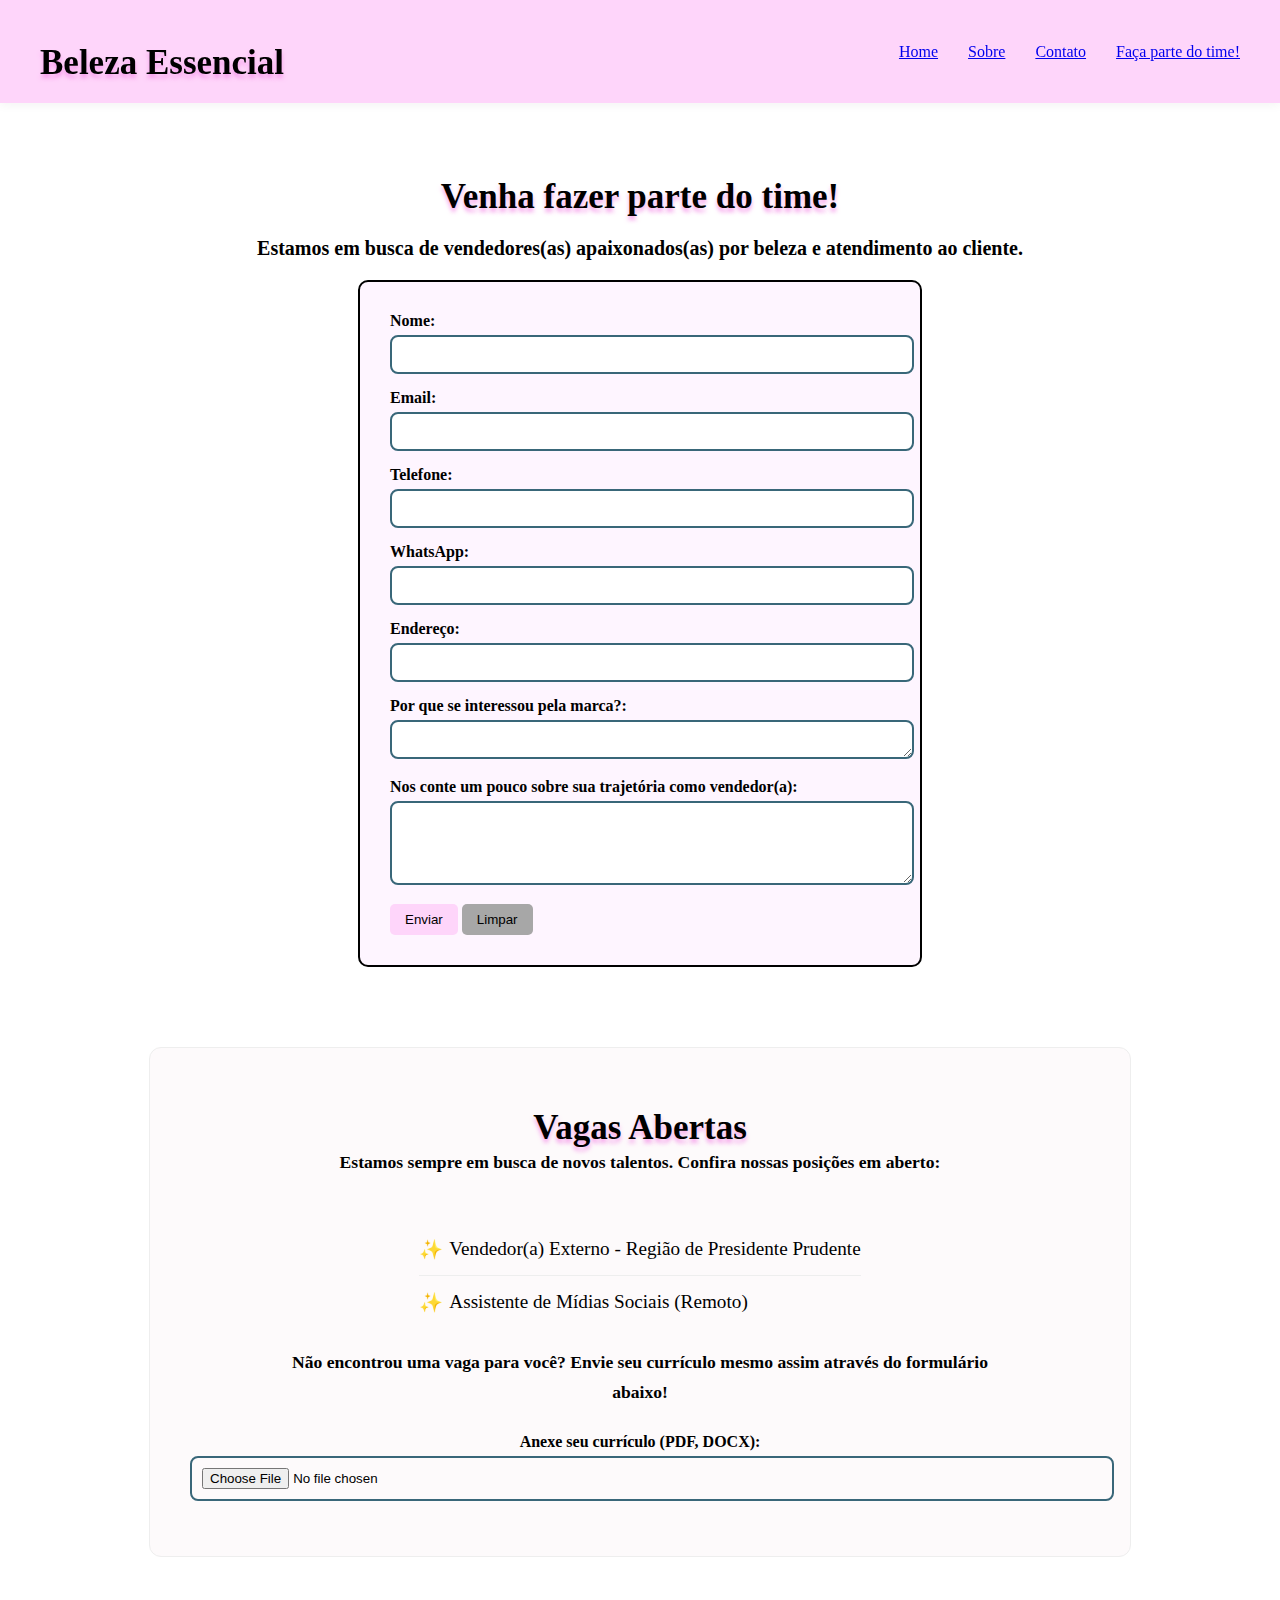
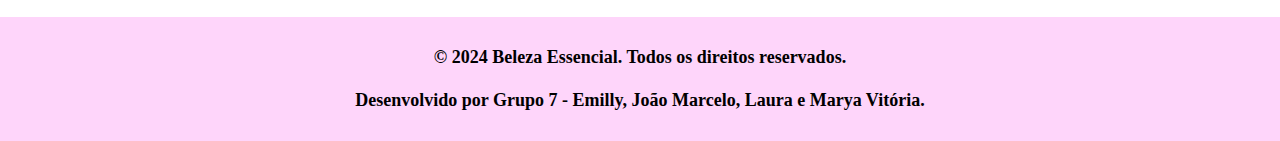
<file: facapartedotime.html>
<!DOCTYPE html>
<html lang="pt-br">

<head>
    <meta charset="UTF-8">
    <meta name="viewport" content="width=device-width, initial-scale=1.0">
    <link rel="stylesheet" href="facapartedotime.css">
</head>

<body>
    <header>
        <h1>Beleza Essencial</h1>
        <nav>
            <ul class="nav-list">
                <li><a href="index.html">Home</a></li>
                <li><a href="sobre.html">Sobre</a></li>
                <li><a href="contato.html">Contato</a></li>
                <li><a href="facapartedotime.html">Faça parte do time!</a></li>
            </ul>
        </nav>
    </header>

    <div class="formularios">

        <div class="container-vendedor">
            <h1>Venha fazer parte do time!</h1>
            <h3>Estamos em busca de vendedores(as) apaixonados(as) por beleza e atendimento ao cliente.</h3>
            <form>
                <label for="nome-vendedor">Nome:</label>
                <input type="text" id="nome-vendedor" name="nome" required>

                <label for="email-vendedor">Email:</label>
                <input type="email" id="email-vendedor" name="email" required>

                <label for="telefone-vendedor">Telefone:</label>
                <input type="tel" id="telefone-vendedor" name="telefone" required>

                <label for="whatsapp-vendedor">WhatsApp:</label>
                <input type="tel" id="whatsapp-vendedor" name="whatsapp" required>

                <label for="endereco-vendedor">Endereço:</label>
                <input type="text" id="endereco-vendedor" name="endereco" required>

                <label for="interesse-vendedor">Por que se interessou pela marca?:</label>
                <textarea id="interesse-vendedor" name="interesse" rows="1" required></textarea>

                <label for="trajetória-vendedor">Nos conte um pouco sobre sua trajetória como vendedor(a):</label>
                <textarea id="trajetória-vendedor" name="trajetória" rows="4" required></textarea>

                <button type="submit">Enviar</button>
                <button type="reset">Limpar</button>
            </form>
        </div>
    </div>

    <section class="vagas-abertas">
        <h2>Vagas Abertas</h2>
        <p>Estamos sempre em busca de novos talentos. Confira nossas posições em aberto:</p>
        <ul>
            <li>Vendedor(a) Externo - Região de Presidente Prudente</li>
            <li>Assistente de Mídias Sociais (Remoto)</li>
        </ul>
        <p>Não encontrou uma vaga para você? Envie seu currículo mesmo assim através do formulário abaixo!</p>
        <label for="curriculo">Anexe seu currículo (PDF, DOCX):</label>
        <input type="file" id="curriculo" name="curriculo" accept=".pdf,.doc,.docx">
    </section>



    <footer>
        <p>&copy; 2024 Beleza Essencial. Todos os direitos reservados.</p>
        <p>Desenvolvido por Grupo 7 - Emilly, João Marcelo, Laura e Marya Vitória.</p>
    </footer>
</body>

</html>
</main>
</file>
<file: facapartedotime.css>
body {
  background-color: offwhite;
  min-height: 100vh;
  font-family: century gothic, serif;
  margin: 0;
}

h1 {
  font-size: 35px;
  color: rgb(0, 0, 0);
  text-align: center;
  margin-bottom: 0;
  text-shadow: 0 4px 4px rgb(244, 130, 230, 0.7);
}

p {
  font-size: 18px;
  line-height: 1.4;
  color: black;
  text-align: center;
  font: century gothic, serif;
  font-weight: bold;
}

h2 {
  font-size: 50px;
  color: rgb(253, 139, 249);
  text-align: center;
  margin-top: 20px;
  margin-bottom: 0;
}

h3 {
  font-size: 20px;
  text-align: center;
  color: black;
}

form {
  width: 500px;
  margin: 0 auto;
  padding: 30px;
  border: 2px solid black;
  border-radius: 10px;
  background-color: #fef5ff;
}

h1 {
  font-size: 35px;
  color: rgb(0, 0, 0);
  text-align: center;
  margin-bottom: 0;
  text-shadow: 0 4px 4px rgb(244, 130, 230, 0.7);
}

label {
  font-weight: bold;
  display: block;
  margin-bottom: 5px;
}

input,
textarea {
  width: 100%;
  padding: 10px;
  border: 2px solid rgb(57, 103, 121);
  margin-bottom: 15px;
  border-radius: 8px;
}

button[type="submit"] {
  background-color: rgb(254, 213, 250);
  color: rgb(0, 0, 0);
  border: none;
  padding: 8px 15px;
  cursor: pointer;
  border-radius: 5px;
}

button[type="submit"]:hover {
  background-color: rgb(212, 155, 207);
}

button[type="reset"] {
  background-color: rgb(167, 167, 167);
  color: rgb(0, 0, 0);
  border: none;
  padding: 8px 15px;
  cursor: pointer;
  border-radius: 5px;
}

button[type="reset"]:hover {
  background-color: gray;
}

.formularios {
  display: flex;
  justify-content: space-around;
  align-items: flex-start;
  gap: 20px;
  flex-wrap: wrap;
}

.container-vendedor {
  flex: 1;
  min-width: 300px;
  padding: 20px;
  border-radius: 8px;
  box-sizing: border-box;
  padding-top: 30px;
}

.vagas-abertas {
  max-width: 900px;
  margin: 60px auto;
  padding: 40px;
  background-color: rgb(253, 250, 251);
  border-radius: 12px;
  text-align: center;
  border: 1px solid rgb(238, 238, 238);
}

.vagas-abertas h2 {
  font-size: 35px;
  color: rgb(0, 0, 0);
  text-align: center;
  margin-bottom: 0;
  text-shadow: 0 4px 4px rgb(244, 130, 230, 0.7);
}

.vagas-abertas p {
  font-size: 1.1em;
  line-height: 1.7;
  color: rgb(0, 0, 0);
  max-width: 700px;
  margin: 0 auto 25px auto;
}

.vagas-abertas ul {
  list-style: none;
  padding: 0;
  margin: 20px 0;
  text-align: left;
  display: inline-block;
}

.vagas-abertas li {
  padding: 15px 0;
  font-size: 1.2em;
  color: rgb(0, 0, 0);
  border-bottom: 1px solid rgb(238, 238, 238);
  position: relative;
  padding-left: 30px;
}

.vagas-abertas li:last-child {
  border-bottom: none;
}

.vagas-abertas li::before {
  content: "✨";
  position: absolute;
  left: 0;
  top: 15px;
  color: rgb(253, 139, 249);
  font-size: 1em;
}

footer {
  background-color: rgb(254, 213, 250);
  text-align: center;
  padding: 10px 0;
  margin-top: 20px;
  font-size: 14px;
  color: black;
}

header {
  background-color: rgb(254, 213, 250);
  padding: 20px 40px;
  display: flex;
  justify-content: space-between;
  align-items: center;
  box-shadow: 0 2px 10px rgba(0, 0, 0, 0.05);
  position: sticky;
  top: 0;
  z-index: 1000;
  margin-bottom: 20px;
}

nav ul.nav-list {
  display: flex;
  list-style: none;
  gap: 30px;
}
</file>
